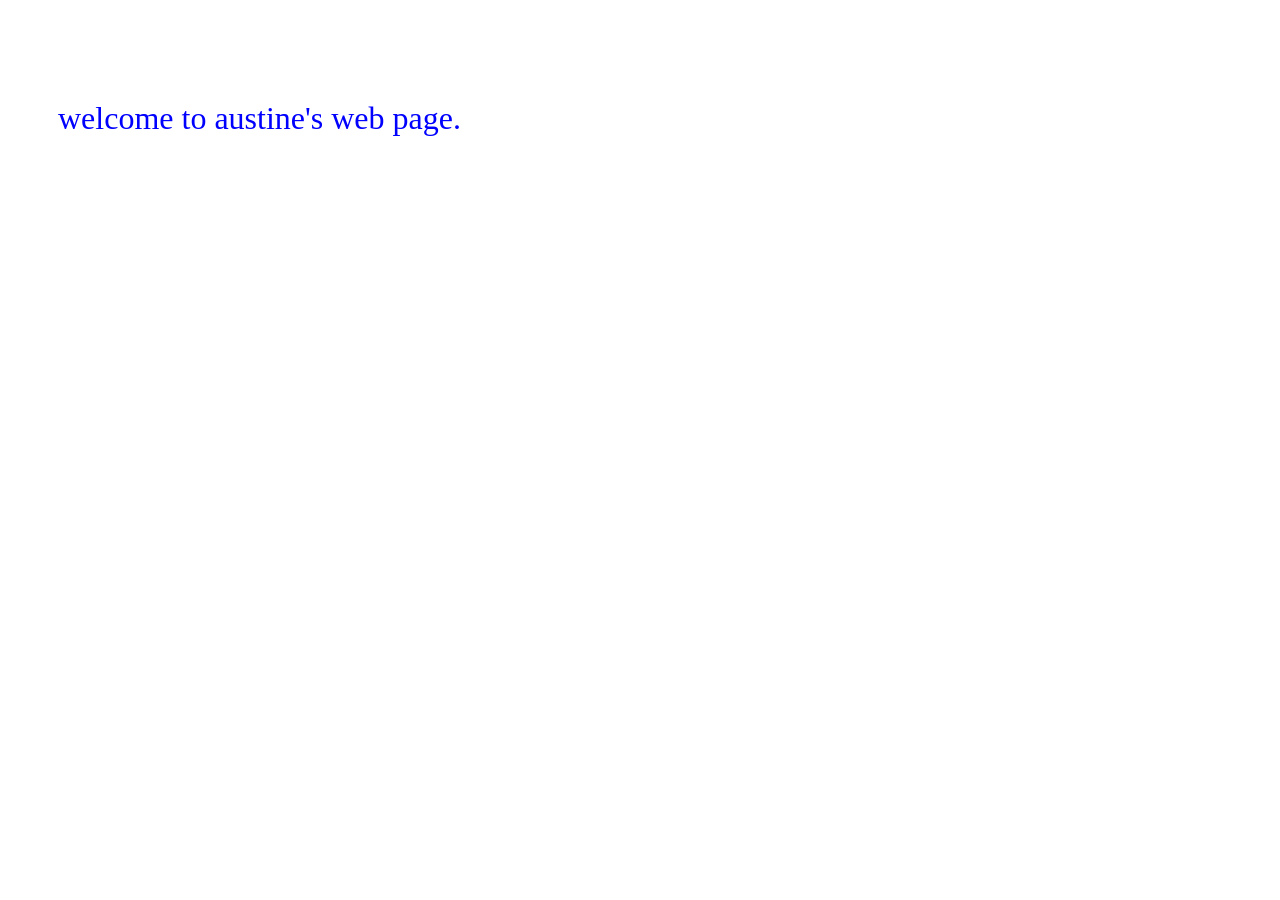
<file: .index.html>
<!DOCTYPE html>
<html>
<head>
	<link rel="stylesheet" href="style.css">
	<title>hither and thither</title>
</head>
<body>
	<div class="content">
		<p>welcome to austine's web page.</p>
	</div>
</body>
</html>
</file>
<file: style.css>
p {
	color: #0000ff;
}

.content {
	margin-top: 100px;
	margin-left: 50px;
	width: 80%;
	font-size: 2em;
}
</file>
